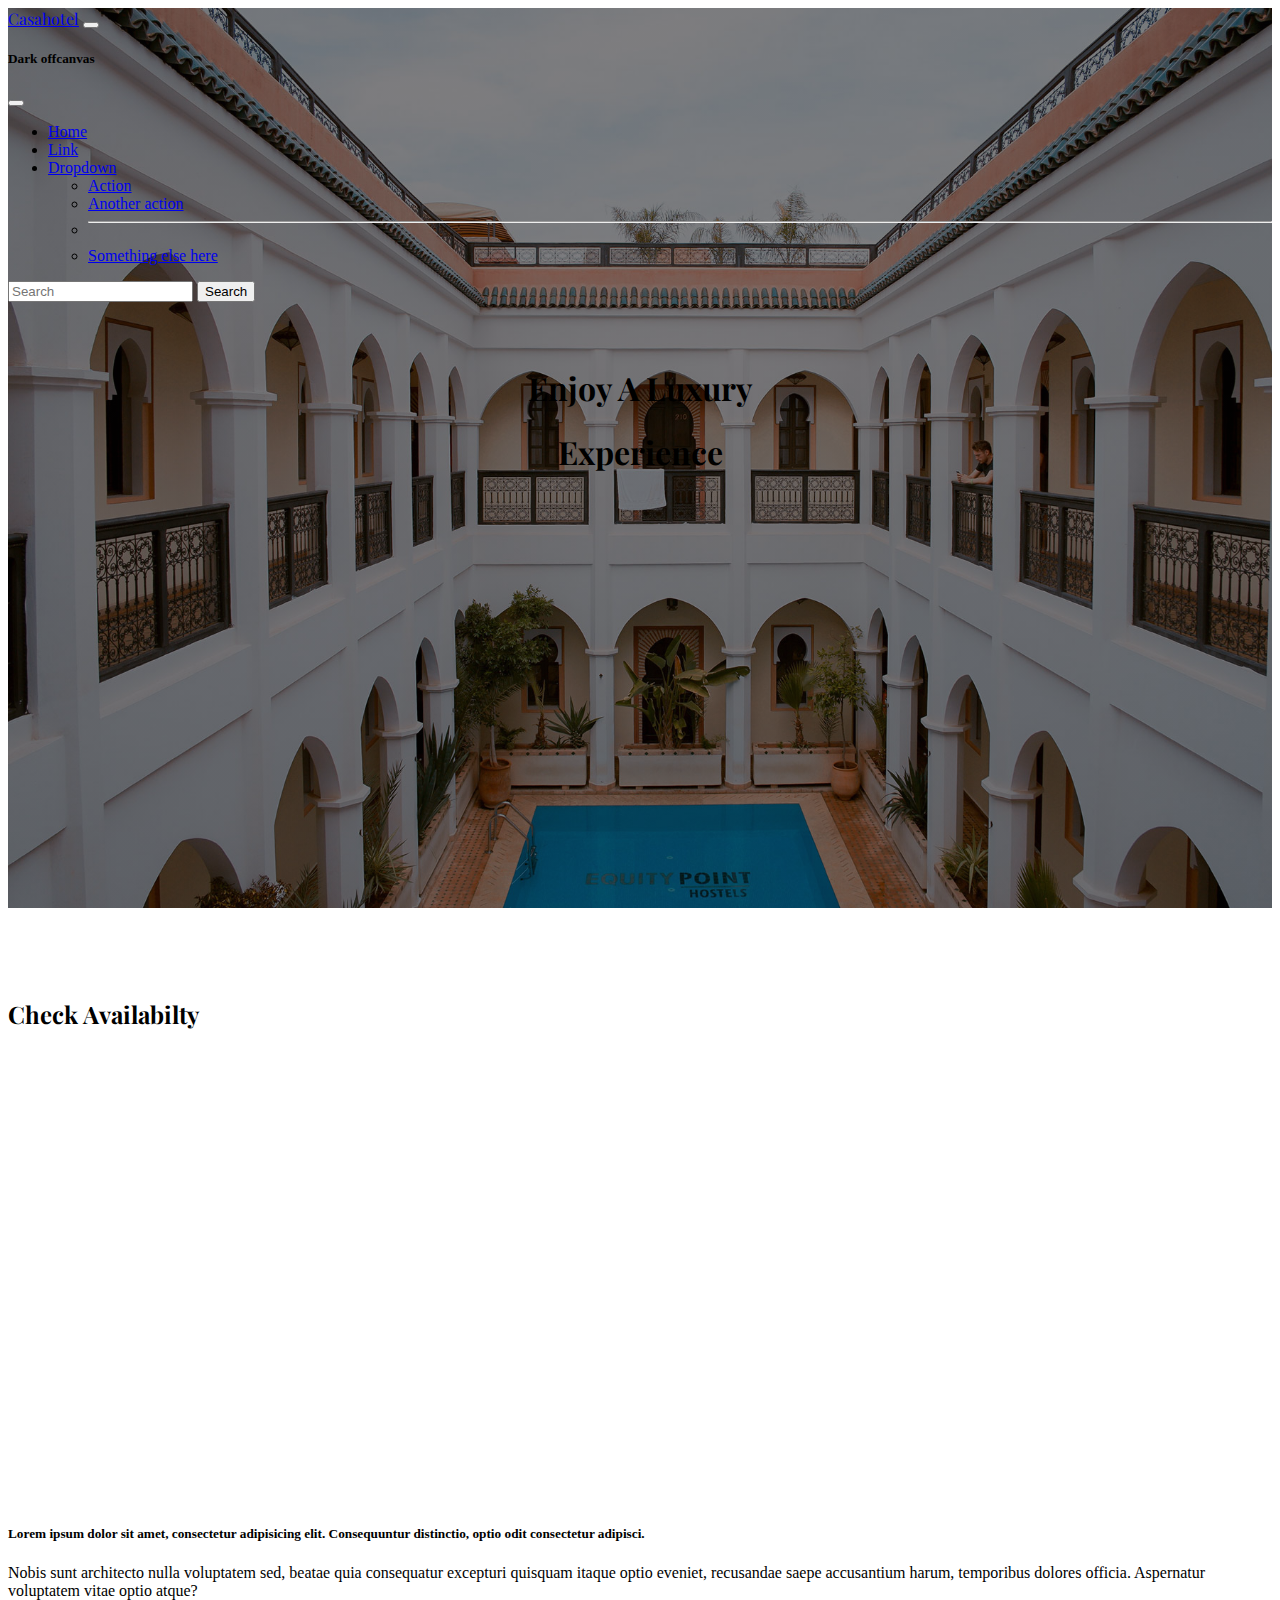
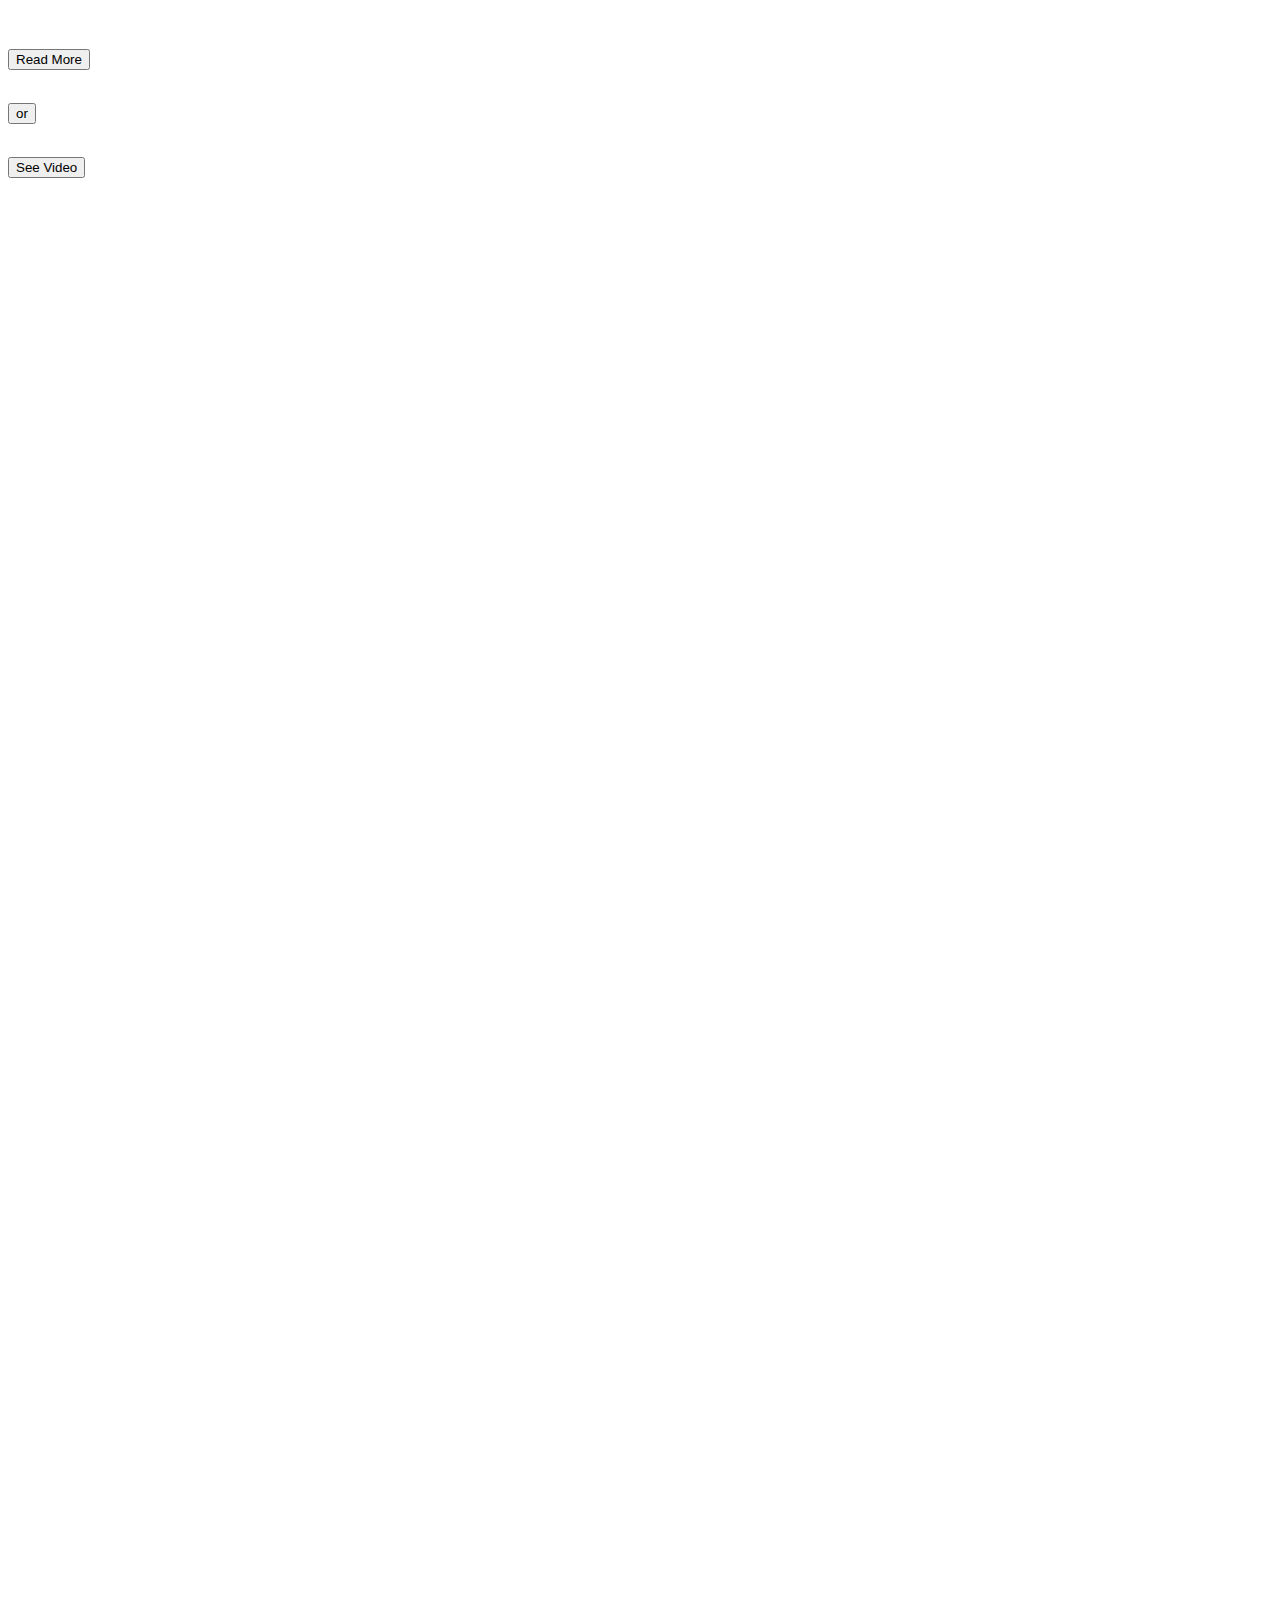
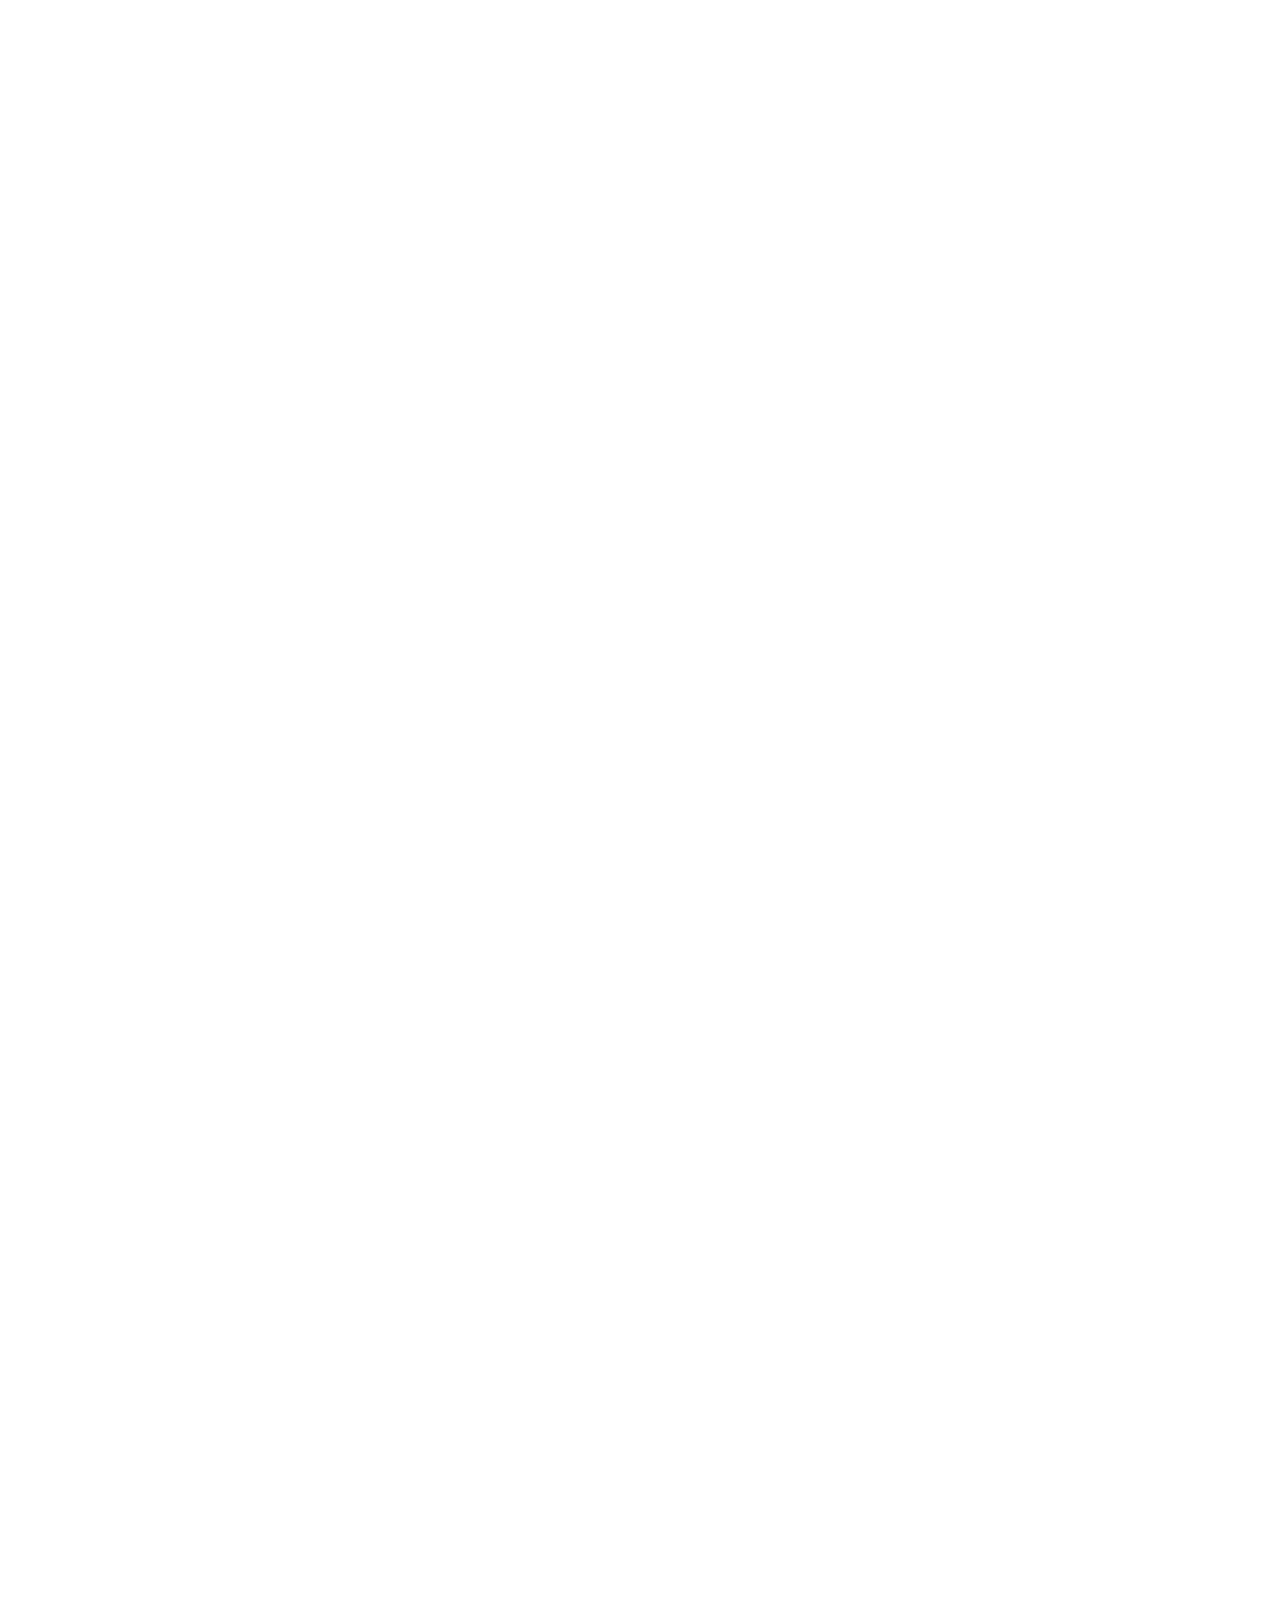
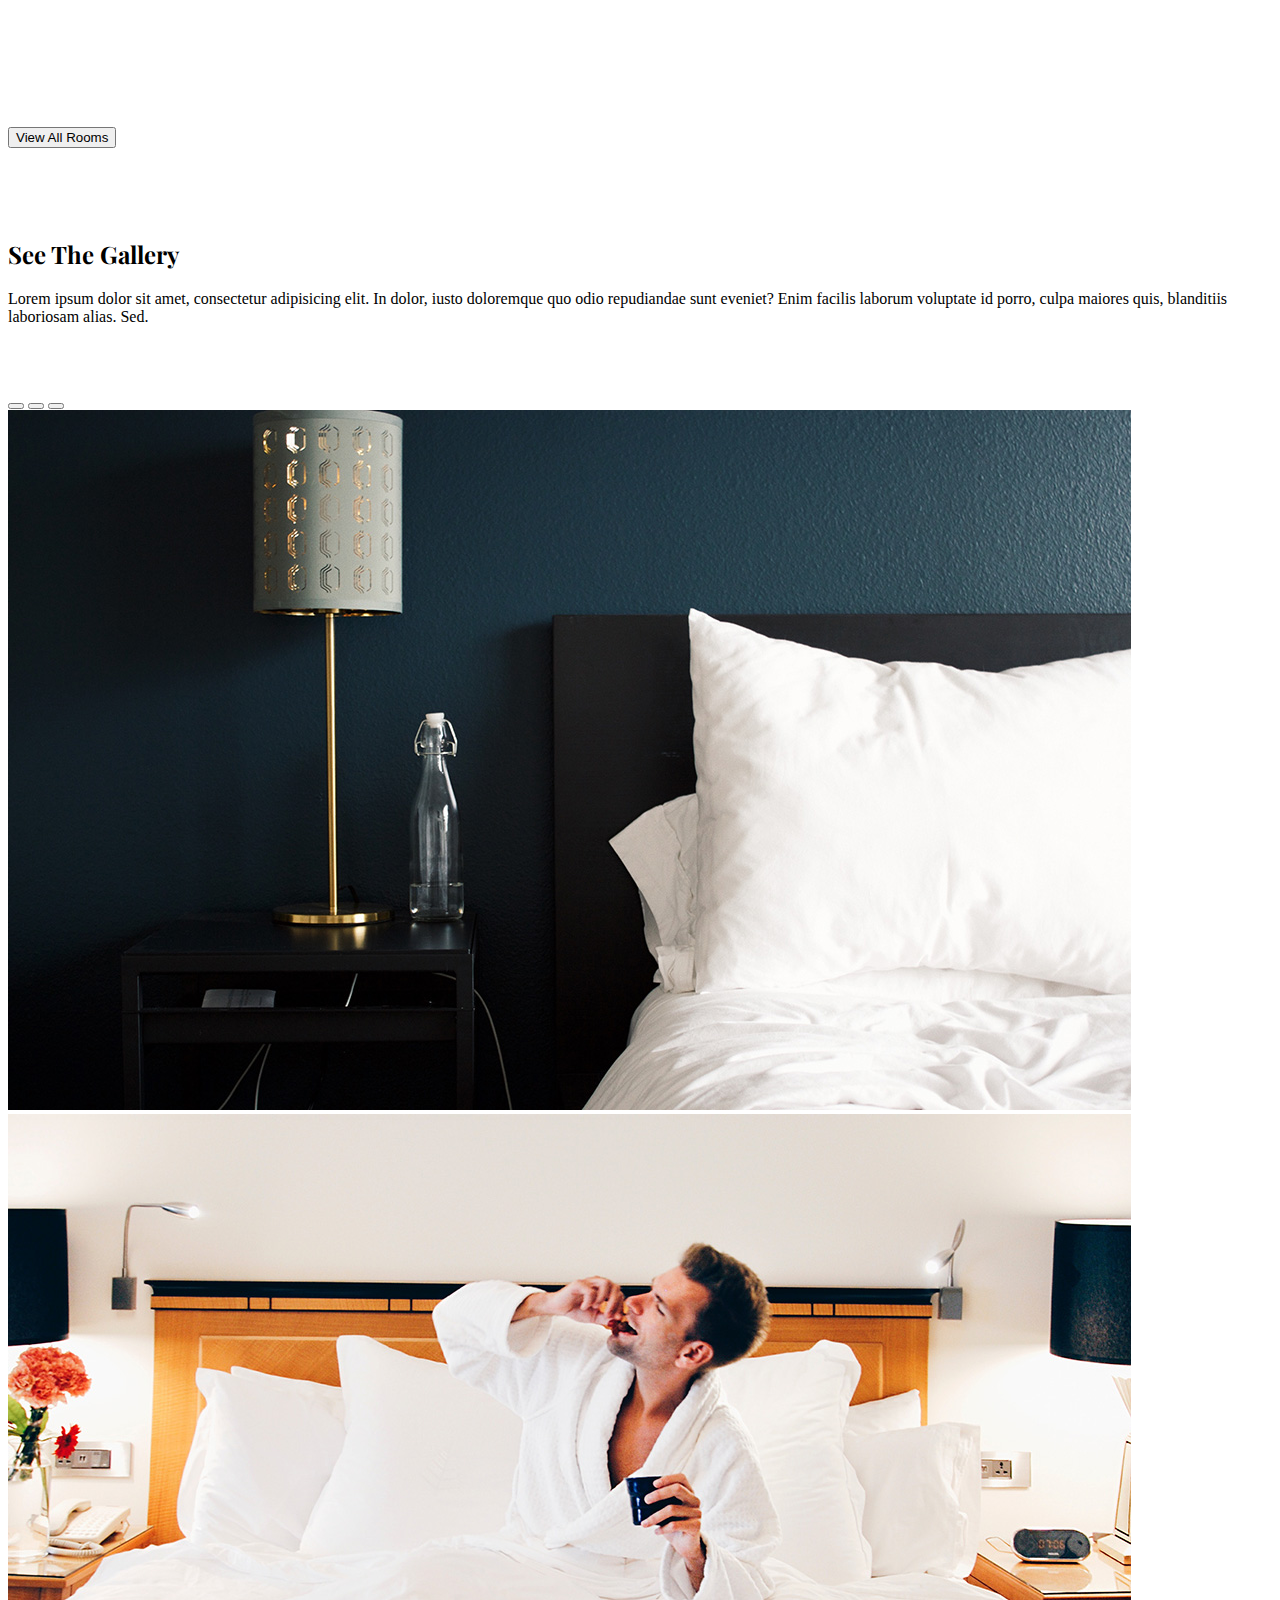
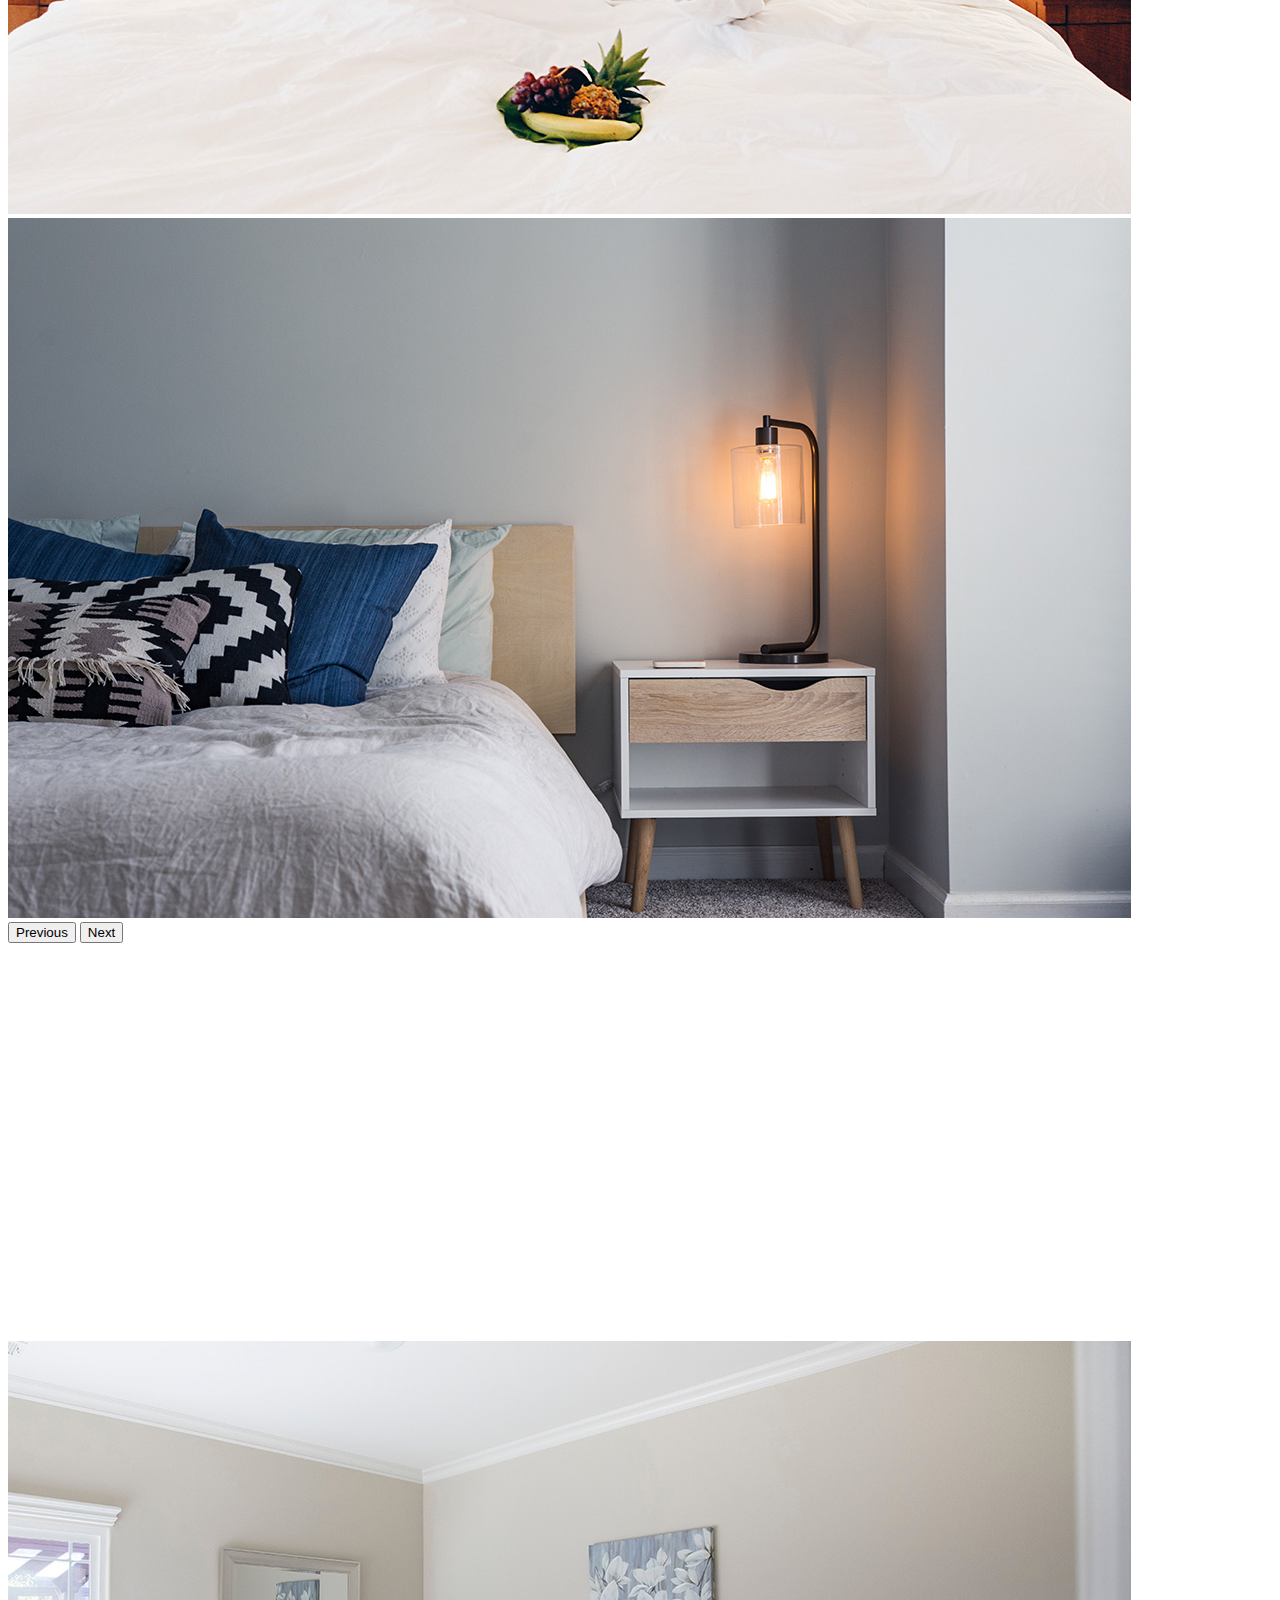
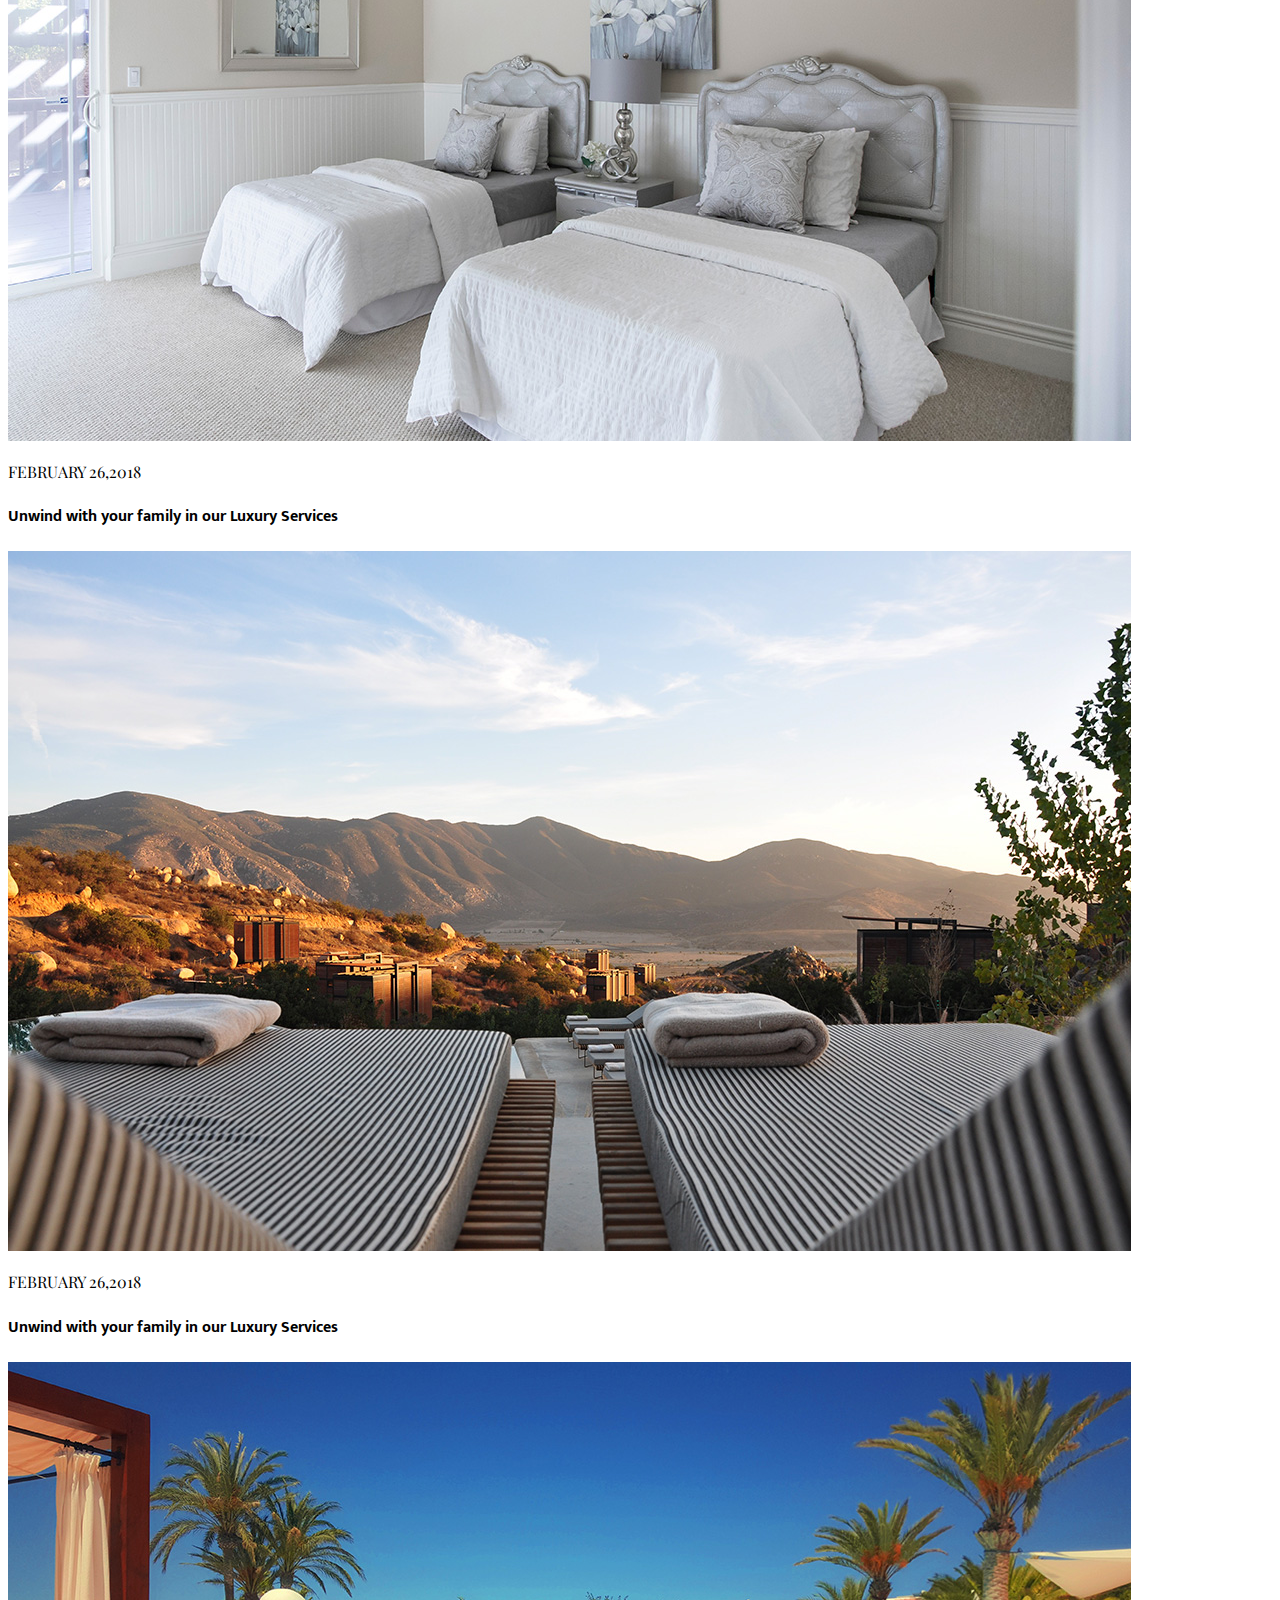
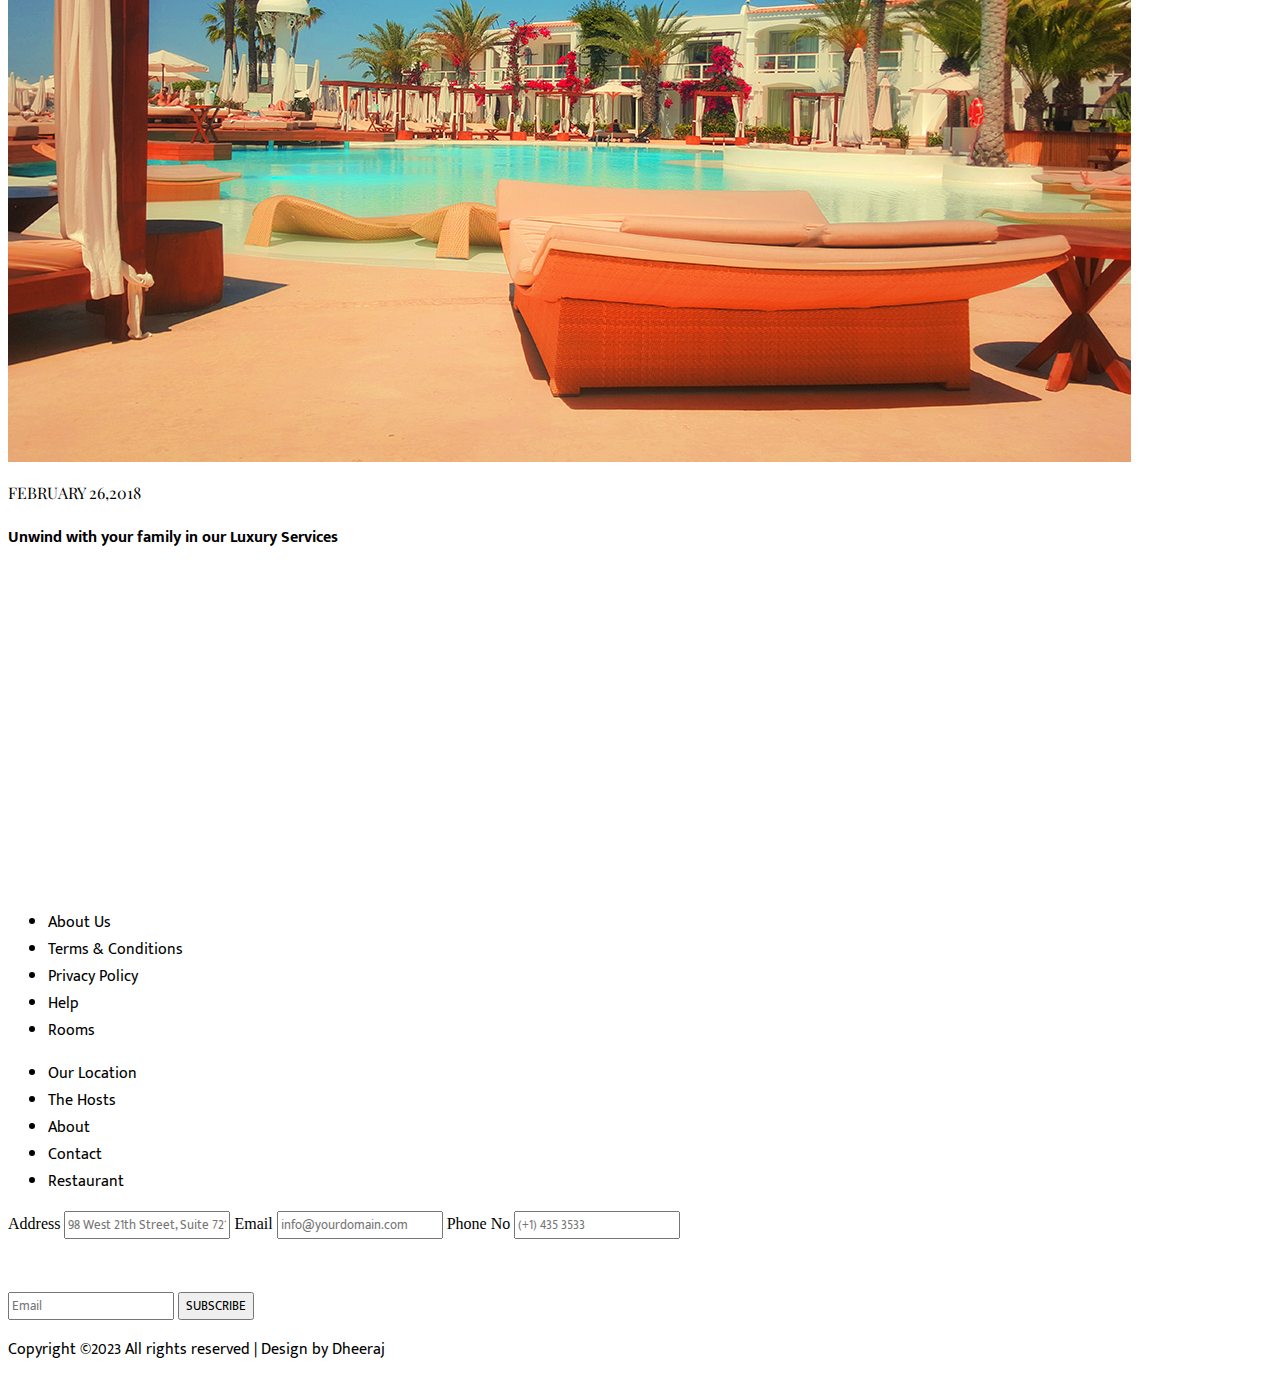
<file: hotel/index.html>
<!doctype html>
<html lang="en">
  <head>
    <meta charset="utf-8">
    <meta name="viewport" content="width=device-width, initial-scale=1">
    <title>Bootstrap demo</title>
    <link rel="preconnect" href="https://fonts.googleapis.com">
    <link rel="preconnect" href="https://fonts.gstatic.com" crossorigin>
    <link href="https://fonts.googleapis.com/css2?family=Mukta+Mahee:wght@200&family=Playfair+Display&display=swap" rel="stylesheet">
    <link href="https://cdn.jsdelivr.net/npm/bootstrap@5.2.3/dist/css/bootstrap.min.css" rel="stylesheet" integrity="sha384-rbsA2VBKQhggwzxH7pPCaAqO46MgnOM80zW1RWuH61DGLwZJEdK2Kadq2F9CUG65" crossorigin="anonymous">
    <link href="https://unpkg.com/aos@2.3.1/dist/aos.css" rel="stylesheet">
    <link rel="stylesheet" type="text/css"  href="./css/style.css">
    <link rel="stylesheet" href="https://cdnjs.cloudflare.com/ajax/libs/font-awesome/6.4.2/css/all.min.css" integrity="sha512-z3gLpd7yknf1YoNbCzqRKc4qyor8gaKU1qmn+CShxbuBusANI9QpRohGBreCFkKxLhei6S9CQXFEbbKuqLg0DA==" crossorigin="anonymous" referrerpolicy="no-referrer" />
    <link rel="stylesheet" href="./css/owl.carousel.min.css">
    <link ref="stylesheet" href="./css/owl.theme.default.min.css">
   
  </head>
  <body>
  <div class="container-fluid">
    <section class="header">
      <div class="container-fluid p-0">
          <div class="row">
              <div class="col-12 herobimg" >
                  <div class="row">
                      <div class="col-12">
                          <nav class="navbar navbar-dark bg-transparent py-5">
                              <div class="container-fluid">
                                <a class="navbar-brand fs-3 fst-italic hfont" href="#">Casahotel</a>
                                <button class="navbar-toggler border border-0" type="button " data-bs-toggle="offcanvas" data-bs-target="#offcanvasDarkNavbar" aria-controls="offcanvasDarkNavbar">
                                  <i class="fa-solid fa-bars"></i>
                                 
                                </button>
                                <div class="offcanvas offcanvas-end text-bg-dark " tabindex="-1" id="offcanvasDarkNavbar" aria-labelledby="offcanvasDarkNavbarLabel">
                                  <div class="offcanvas-header">
                                    <h5 class="offcanvas-title" id="offcanvasDarkNavbarLabel">Dark offcanvas</h5>
                                    <button type="button" class="btn-close btn-close-white" data-bs-dismiss="offcanvas" aria-label="Close"></button>
                                  </div>
                                  <div class="offcanvas-body">
                                    <ul class="navbar-nav justify-content-end flex-grow-1 pe-3">
                                      <li class="nav-item">
                                        <a class="nav-link active" aria-current="page" href="#">Home</a>
                                      </li>
                                      <li class="nav-item">
                                        <a class="nav-link" href="#">Link</a>
                                      </li>
                                      <li class="nav-item dropdown">
                                        <a class="nav-link dropdown-toggle" href="#" role="button" data-bs-toggle="dropdown" aria-expanded="false">
                                          Dropdown
                                        </a>
                                        <ul class="dropdown-menu dropdown-menu-dark">
                                          <li><a class="dropdown-item" href="#">Action</a></li>
                                          <li><a class="dropdown-item" href="#">Another action</a></li>
                                          <li>
                                            <hr class="dropdown-divider">
                                          </li>
                                          <li><a class="dropdown-item" href="#">Something else here</a></li>
                                        </ul>
                                      </li>
                                    </ul>
                                    <form class="d-flex mt-3" role="search">
                                      <input class="form-control me-2" type="search" placeholder="Search" aria-label="Search">
                                      <button class="btn btn-success" type="submit">Search</button>
                                    </form>
                                  </div>
                                </div>
                              </div>
                            </nav>
                      </div>
                      <div class="heroheading" class="col-12">
                         <h1 class="text-white fw-bold display-1 hfont " >Enjoy A Luxury</h1>
                         <h1  class="text-white fw-bold display-1 hfont ">Experience</h1>
                         
                      </div>
                  </div> 
              </div>
          </div>
      </div>
  </section>
    <!-- end of hero-->


    <section id="check">
      <div claa="container-fluid ">
        <div class="row check1 bg-light">
          <div class="col-12">
            <h2 class="text-dark display-4 hfont text-center " >Check Availabilty</h2>
          </div>
         
        </div>
      </div>
    </section>
    <!-- end of -->

    
    <section id="checkform">
      <div claa="container-fluid ">
        <div class="row checkform1 bg-light">
          <div class="col-10 mx-auto  bg-white shadow">
            <form class="row g-3" data-aos="fade-up" data-aos-duration="1000">
              <div class="col-md-2 py-4 ">
                <label for="inputPassword4" class="form-label pfont fw-bold">Check In</label>
                <input type="password" class="form-control  rounded-1" id="inputPassword4">
              </div>
              <div class="col-md-2  py-4">
                <label for="inputPassword4" class="form-label pfont fw-bold">Check out</label>
                <input type="password" class="form-control  rounded-1" id="inputPassword4">
              </div>
              
              <div class="col-md-2  py-4">
                <label for="inputState" class="form-label pfont fw-bold">Adults</label>
                <select id="inputState" class="form-select rounded-1">
                  <option selected>1</option>
                  <option>2</option>
                </select>
              </div>
              <div class="col-md-2  py-4">
                <label for="inputState" class="form-label pfont fw-bold">Children</label>
                <select id="inputState" class="form-select  rounded-1">
                  <option selected>1</option>
                  <option>2</option>
                </select>
              </div>

              <div class="col-md-3  py-4 ">
                <button type="submit" class="btn btn-warning   button rounded-5 px-4">Check Availability</button>
              </div>
            </form>
            
          </div>
        </div>
      </div>
    </section>
    <!-- end of checkform-->

    
    <section id="welcome">
      <div claa="container-fluid">
        <div class="row welcome1">
          <div class="col-8 col-lg-4 col-md-12 mx-auto">
            <h2 class="text-dark display-4 hfont  mb-4" data-aos="zoom-out" data-aos-duration="1000" >Welcome to Casahotel.</h2>
            <h5 class="mb-3">Lorem ipsum dolor sit amet, consectetur adipisicing elit. Consequuntur distinctio, optio odit consectetur adipisci.</h5>
               <P>Nobis sunt architecto nulla voluptatem sed, beatae quia consequatur excepturi quisquam itaque optio eveniet, recusandae saepe accusantium harum, temporibus dolores officia. Aspernatur voluptatem vitae optio atque?</P>
               <div class="row" >
                <div class="col-5 ">
                  <button type="submit" class="btn btn-warning   button rounded-5 px-4 text-white">Read More</button>
                </div>
                <div class="col-2 text-start">
                  <button type="submit" class="btn   bg-transparent button rounded-5 px-4">or</button>
                </div>
                <div class="col-5 text-start">
                  <button type="submit" class="btn   bg-transparent button rounded-5 px-4 text-warning">See Video</button>
                </div>
               </div>
          </div>
          <div class="col-12 col-lg-6 col-md-12">
            <img src="img/about_feature_image.png" alt="" class="w-100" data-aos="fade-up" data-aos-duration="1000">
          </div>
        </div>
      </div>
    </section>
    <!-- end of -->

    
    <section id="ca">
      <div claa="container-fluid pt-0">
        <div class="row">
          <div class="row check1 bg-light"  data-aos="zoom-out" data-aos-duration="1000">
            <div class="col-8 mx-auto">
              <h2 class="text-dark display-4 hfont text-center " >Check Availabilty</h2>
              <p class="text-center">Lorem ipsum dolor sit amet, consectetur adipisicing elit. In dolor, iusto doloremque quo odio repudiandae sunt eveniet? Enim facilis laborum voluptate id porro, culpa maiores quis, blanditiis laboriosam alias. Sed.</p>
            </div>
           
          </div>
        </div>
      </div>
    </section>
    <!-- end of -->

    
    <section id="room">
      <div class="container ">
        <div class="row room1 bg-light">
         
          <div class="col-12 col-md-6 col-lg-5 py-5  mx-auto " data-aos="fade-up" data-aos-duration="1000">
            <img src="img/slider-5.jpg" alt="" class="w-100">
            </div>
            <div class="col-12 col-md-6 col-lg-5 py-5  mx-auto "  data-aos="fade-up" data-aos-duration="1000">
           <h2 class="text-warning ">$199 </h2>
           <p class="text-secondary">/per night</p>
              <h5 class="mb-4">Lorem ipsum dolor sit amet, consectetur adipisicing elit. Consequuntur distinctio, optio odit consectetur adipisci.</h5>
              <P>Nobis sunt architecto nulla voluptatem sed, beatae quia consequatur excepturi quisquam itaque optio eveniet, recusandae saepe accusantium harum, temporibus dolores officia. Aspernatur voluptatem vitae optio atque?</P>
              <div class="row">
               <div class="col-5 ">
                 <button type="submit" class="btn btn-warning   button rounded-5 px-4 text-white">Read More</button>
               </div>
            </div>
          </div>
         
            <div class="col-12 col-md-6 col-lg-5 py-5  mx-auto "  data-aos="fade-down" data-aos-duration="1000">
              <h2 class="text-warning ">$199 </h2>
              <p class="text-secondary">/per night</p>
              <h5 class="mb-4">Lorem ipsum dolor sit amet, consectetur adipisicing elit. Consequuntur distinctio, optio odit consectetur adipisci.</h5>
              <P>Nobis sunt architecto nulla voluptatem sed, beatae quia consequatur excepturi quisquam itaque optio eveniet, recusandae saepe accusantium harum, temporibus dolores officia. Aspernatur voluptatem vitae optio atque?</P>
                <div class="row">
                  <div class="col-5 ">
                     <button type="submit" class="btn btn-warning   button rounded-5 px-4 text-white">Read More</button>
                  </div>
                </div>
         
            </div>
            <div class="col-12 col-md-6 col-lg-5 py-5  mx-auto "  data-aos="fade-down" data-aos-duration="1000">
              <img src="img/slider-4.jpg  " alt="" class="w-100">
            </div>
        </div>
      </div>
    </section>
    <!-- end of -->

    
    <section id="roomsbutton">
      <div claa="container-fluid">
        <div class="row">
          <div class="col-12 text-center pb-5 bg-light">
            <button type="submit" class="btn btn-warning   button rounded-5 px-5 py-2">View All Rooms</button>
          </div>
        </div>
      </div>
    </section>
    <!-- end of -->

    <section id="gallery">
      <div claa="container-fluid">
        <div class="row">
          <div class="row check1 bg-light">
            <div class="col-8 mx-auto">
              <h2 class="text-dark display-4 hfont text-center " >See The Gallery</h2>
              <p class="text-center">Lorem ipsum dolor sit amet, consectetur adipisicing elit. In dolor, iusto doloremque quo odio repudiandae sunt eveniet? Enim facilis laborum voluptate id porro, culpa maiores quis, blanditiis laboriosam alias. Sed.</p>
            </div>
           
          </div>
        </div>
      </div>
    </section>
    <!-- end of -->
    <section id="slide">
      <div claa="container">
        <div class="row">
          <div class="col-11 mx-auto">
            <div id="carouselExampleIndicators" class="carousel slide" data-bs-ride="true">
              <div class="carousel-indicators">
                <button type="button" data-bs-target="#carouselExampleIndicators" data-bs-slide-to="0" class="active" aria-current="true" aria-label="Slide 1"></button>
                <button type="button" data-bs-target="#carouselExampleIndicators" data-bs-slide-to="1" aria-label="Slide 2"></button>
                <button type="button" data-bs-target="#carouselExampleIndicators" data-bs-slide-to="2" aria-label="Slide 3"></button>
              </div>
              <div class="carousel-inner">
                <div class="carousel-item active">
                  <img src="img/slider-1.jpg" class="d-block w-100" alt="...">
                </div>
                <div class="carousel-item">
                  <img src="img/slider-2.jpg" class="d-block w-100" alt="...">
                </div>
                <div class="carousel-item">
                  <img src="img/slider-3.jpg" class="d-block w-100" alt="...">
                </div>
              </div>
              <button class="carousel-control-prev" type="button" data-bs-target="#carouselExampleIndicators" data-bs-slide="prev">
                <span class="carousel-control-prev-icon" aria-hidden="true"></span>
                <span class="visually-hidden">Previous</span>
              </button>
              <button class="carousel-control-next" type="button" data-bs-target="#carouselExampleIndicators" data-bs-slide="next">
                <span class="carousel-control-next-icon" aria-hidden="true"></span>
                <span class="visually-hidden">Next</span>
              </button>
            </div>
          </div>
        </div>
      </div>
    </section>
    <!-- end of -->

    
    <section id="slidebtn">
      <div claa="container-fluid">
        <div class="row">
          <div class="col-12 text-center mb-5">
            <button type="submit" class="btn   bg-transparent button rounded-5 px-4 text-warning"  data-aos="zoom-in" data-aos-duration="1000">View More Photos</button>
          </div>
        </div>
      </div>
    </section>
    <!-- end of -->


    <section id="q">
      <div class="container-fluid tbg  ">
        <div class="row">
         
          <div class="col-10 mx-auto">
            <div class="owl-carousel owl-theme text-center py-5">
                <div class="item "> <figure class="text-center">
                  <blockquote class="blockquote ">
                    <img src="img/person_3.jpg" alt="" class="rounded-circle mx-auto w-25"  >
                    <p class="pfont">“Nostrum, alias, provident magnam sit blanditiis laboriosam unde quaerat, at ipsam, ratione maiores saepe nisi modi corporis quas! Beatae quam, quod aspernatur debitis nesciunt quasi porro ea iste nobis !”</p>
                  </blockquote>
                  <figcaption class="blockquote-footer">
                    John Doe<cite title="Source Title"></cite>
                  </figcaption>
                </figure></div>
                <div class="item"><figure class="text-center">
                  <blockquote class="blockquote">
                    <img src="img/person_1.jpg" alt="" class="rounded-circle mx-auto  w-25" >
                    <p class="pfont">“Et quidem, impedit eum fugiat excepturi iste aliquid suscipit, tempore, delectus rem soluta voluptatem distinctio sed dolores, magni fugit nemo cum expedita. Totam a accusantium sunt aut autem placeat officia.”</p>
                  </blockquote>
                  <figcaption class="blockquote-footer">
                    Jean Smith <cite title="Source Title"></cite>
                  </figcaption>
                </figure></div>
                <div class="item"><figure class="text-center">
                  <blockquote class="blockquote">
                    <img src="img/person_2.jpg" alt="" class="rounded-circle mx-auto  w-25" >
                    <p class="pfont">““Lorem ipsum dolor sit amet, consectetur adipisicing elit. In dolor, iusto doloremque quo odio repudiandae sunt eveniet? Enim facilis laborum voluptate id porro, culpa maiores quis, blanditiis laboriosam alias</p>
                  </blockquote>
                  <figcaption class="blockquote-footer">
                     John Doe<cite title="Source Title"></cite>
                  </figcaption>
                </figure></div>
                
               
            </div>
          </div>
        </div>
      </div>
    </section>
 
    <section id="gallery">
      <div claa="container-fluid">
        <div class="row">
          <div class="row check1">
            <div class="col-8 mx-auto"  data-aos="zoom-in" data-aos-duration="1000">
              <h2 class="text-dark display-4 hfont text-center " >See The Gallery</h2>
              <p class="text-center">Lorem ipsum dolor sit amet, consectetur adipisicing elit. In dolor, iusto doloremque quo odio repudiandae sunt eveniet? Enim facilis laborum voluptate id porro, culpa maiores quis, blanditiis laboriosam alias. Sed.</p>
            </div>
           
          </div>
        </div>
      </div>
    </section>
    
    <section id="blog">
      <div class="container p-0  ">
        <div class="row   blog1 ">
          <div class="col-12  col-sm-6 col-lg-4  mt-5   ">
            <div class="card rounded-0 border-0 bg-light shadow">
              <img src="img/slider-5.jpg" class="card-img-top rounded-0 " alt="...">
              <div class="card-body">
                <p class="text-secondary pb-0 mt-3 ps-3 hfont">FEBRUARY 26,2018</p>
                <h4 class="card-title px-3 pfont ">Unwind with your family in our Luxury Services</h4>
              </div>  
            </div>
          </div>
          <div class="col-12 col-sm-6 col-lg-4 mt-5">
            <div class="card rounded-0 border-0 bg-light  shadow" >
              <img src="img/slider-6.jpg" class="card-img-top rounded-0" alt="...">
              <div class="card-body">
                <p class="text-secondary pb-0 mt-3 ps-3 hfont">FEBRUARY 26,2018</p>
                <h4 class="card-title px-3 pfont">Unwind with your family in our Luxury Services</h4>
              </div>
            </div>
          </div>
          <div class="col-12 col-sm-6 col-lg-4 mt-5 ">
            <div class="card rounded-0 border-0 bg-light  shadow">
              <img src="img/slider-7.jpg" class="card-img-top rounded-0" alt="...">
              <div class="card-body">
                <p class="text-secondary pb-0 mt-3 ps-3 hfont">FEBRUARY 26,2018</p>
                <h4 class="card-title px-3 pfont">Unwind with your family in our Luxury Services</h4>
              </div>
            </div>
          </div> 
          </div>
        </div>
      </div>
    </section>
    <!-- end of blog -->


    <section id="make">
      <div class="container">
        <div class="row make1"  data-aos="fade-up" data-aos-duration="1000">
          <div class="col-12 col-lg-6 col-md-12">
          <h2>Make Yourself Comfortable in Any of Our Fully Air-conditioned Rooms</h2>
          </div>
          <div class="col-12 col-lg-6 col-md-12 text-end">
            <button type="submit" class="btn btn-warning   button rounded-5 px-4 text-white">Reserved Now</button>
          </div>
        </div>
      </div>
    </section>


    <section id="about">
      <div class="container-fluid bg-dark p-5">
        <div class="row align-items-center">
          <div class="col-12  col-lg-3 a1 ">
            <ul class="list-group">
              <li class="list-group-item text-secondary bg-dark pfont">About Us</li>
              <li class="list-group-item text-secondary bg-dark pfont">Terms & Conditions</li>
              <li class="list-group-item text-secondary pfont bg-dark">Privacy Policy</li>
              <li class="list-group-item text-secondary pfont bg-dark">Help</li>
              <li class="list-group-item text-secondary pfont bg-dark">Rooms</li>
            </ul>
          </div>
          <div class="col-12 col-lg-3 a1 ">
            <ul class="list-group ">
              <li class="list-group-item text-secondary pfont bg-dark">Our Location</li>
              <li class="list-group-item text-secondary pfont bg-dark">The Hosts</li>
              <li class="list-group-item text-secondary pfont bg-dark">About</li>
              <li class="list-group-item text-secondary pfont bg-dark">Contact</li>
              <li class="list-group-item text-secondary pfont bg-dark">Restaurant</li>
            </ul>
          </div>
          <div class="col-12 col-lg-3 a1">
            <form class="row ">
              <div class="col-12">
                <label for="inputAddress" class="form-label text-white fst-italic">Address</label>
                <input type="text" class="form-control bg-dark border-0 pfont" id="inputAddress" placeholder="98 West 21th Street, Suite 721 ">
              
                <label for="inputEmail4" class="form-label text-white fst-italic ">Email</label>
                <input type="email" class="form-control bg-dark border-0 pfont" id="inputEmail4" placeholder="info@yourdomain.com">
   
         
                <label for="input" class="form-label text-white fst-italic ">Phone No</label>
                <input type="text" class="form-control bg-dark border-0 pfont" id="input" placeholder="(+1) 435 3533">
         </div>
            </form>
          </div>
          <div  class="col-12 col-lg-3 a1" > 
            <div class="col-12">
              <p class="text-white fs-3  hfont"  data-aos="zoom-out" data-aos-duration="1000">Newsletter</p>
              <div class="d-flex bw">
                <span ><input type="text" placeholder="Email" class="py-2 rounded-0 pfont border-2 border-white bg-transparent text-white text-start"></span>
                <button type="button" class="btn bg-white  rounded-0 text-dark  text-center pfont">SUBSCRIBE</button>
            
              </div>
              
            </div>
          </div>
        </div>
      </div>
    </section>
    <!-- end of about -->
    <footer id="last">
      <div class="container-fluid ">
        <div class="row align-items-center">
          <div class="col-12  bg-dark border-top border-2 border-warning text-center">
                <p class="text-secondary pfont text-warning pt-2">Copyright ©2023 All rights reserved | Design by Dheeraj</p>  
          </div>
          <div class="col-12  bg-dark text-center  ">
            <i class="fa-brands fa-facebook-f text-white border border-2 rounded-circle p-3"></i>
            <i class="fa-brands fa-twitter px-3 text-white border border-2 rounded-circle p-3"></i>
            <i class="fa-brands fa-instagram text-white border border-2 rounded-circle p-3"></i>
            <i class="fa-brands fa-whatsapp px-3 text-white border border-2 rounded-circle p-3"></i>
          </div>
        </div>
      </div>
    </footer>
    
  </div>
    <script src="https://code.jquery.com/jquery-3.7.1.min.js" integrity="sha256-/JqT3SQfawRcv/BIHPThkBvs0OEvtFFmqPF/lYI/Cxo=" crossorigin="anonymous"></script>
    <script src="https://cdn.jsdelivr.net/npm/bootstrap@5.2.3/dist/js/bootstrap.bundle.min.js" integrity="sha384-kenU1KFdBIe4zVF0s0G1M5b4hcpxyD9F7jL+jjXkk+Q2h455rYXK/7HAuoJl+0I4" crossorigin="anonymous"></script>
    <script src="https://unpkg.com/aos@2.3.1/dist/aos.js"></script>
    <script>
      AOS.init();
    </script>
    <script src="./js/owl.carousel.min.js"></script>
    <script>
      $('.owl-carousel').owlCarousel({
  loop:true,
  margin:10,
  nav:false,
  autoplay:true,
  responsive:{
      0:{
          items:1
      },
      600:{
          items:2
      },
      1000:{
          items:3
      }
  }
})
  </script>
  </body>
</html>
</file>
<file: hotel/css/style.css>
:root{
    --bs-font:'Mukta Mahee', sans-serif;
    --bs-font:'Playfair Display', serif;
    --bs-red:red;
    --bs-lg:lightgray;
  
}
.hfont{
 font-family: 'Playfair Display', serif;
}
.pfont{
font-family:'Mukta Mahee', sans-serif ;
}

.herobimg{
    background-image:linear-gradient(rgba(4, 2, 2, 0.5),rgba(4, 2, 2, 0.5)),url(../img/hero_1.jpg);
    background-size: cover;
    height: 100vh;
    
}
.heroheading{
    /* border:3px solid; */
    text-align: center;
    margin-top: 5%;
}
.fa-bars{
    color:white;
    font-size: 30px;
}
.check1{
    padding-top: 70px;
    padding-bottom: 50px;
}
.checkform1{
    padding-bottom: 70px;
}
.button{
    margin-top:33px;    
}
.welcome1{
    padding-top: 120px;
    padding-bottom: 50px;
}
.room1{
    padding-top: 120px;
    padding-bottom: 50px;
}
.tbg{
   
    padding-bottom:50px;
    padding-top:50px;
}
.blog1{
    padding-bottom: 100px;
}
.make1{
    padding-bottom: 100px;
}
</file>
